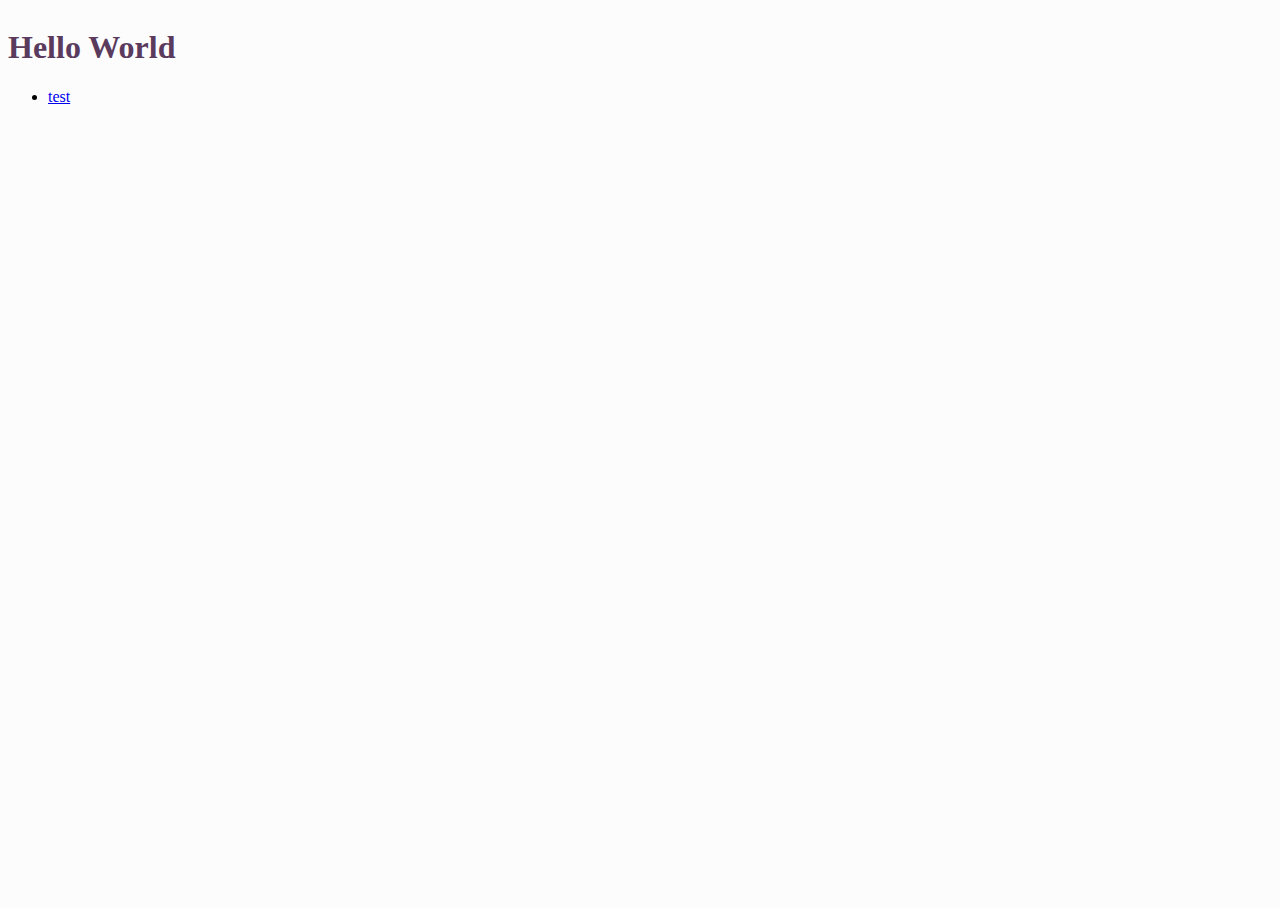
<file: index.html>
<!DOCTYPE html>
<html lang="en">
<head>
  <meta charset="UTF-8">
  <meta http-equiv="X-UA-Compatible" content="IE=edge">
  <meta name="viewport" content="width=device-width, initial-scale=1.0">
  <title>XTLD</title>
  <link rel="stylesheet" href="/css/styles.css">
</head>
<body>
  <h1>
    Hello World
  </h1>
  <ul>
    <li>
      <a href="/test/">test</a>
    </li>
  </ul>
</body>
</html>
</file>
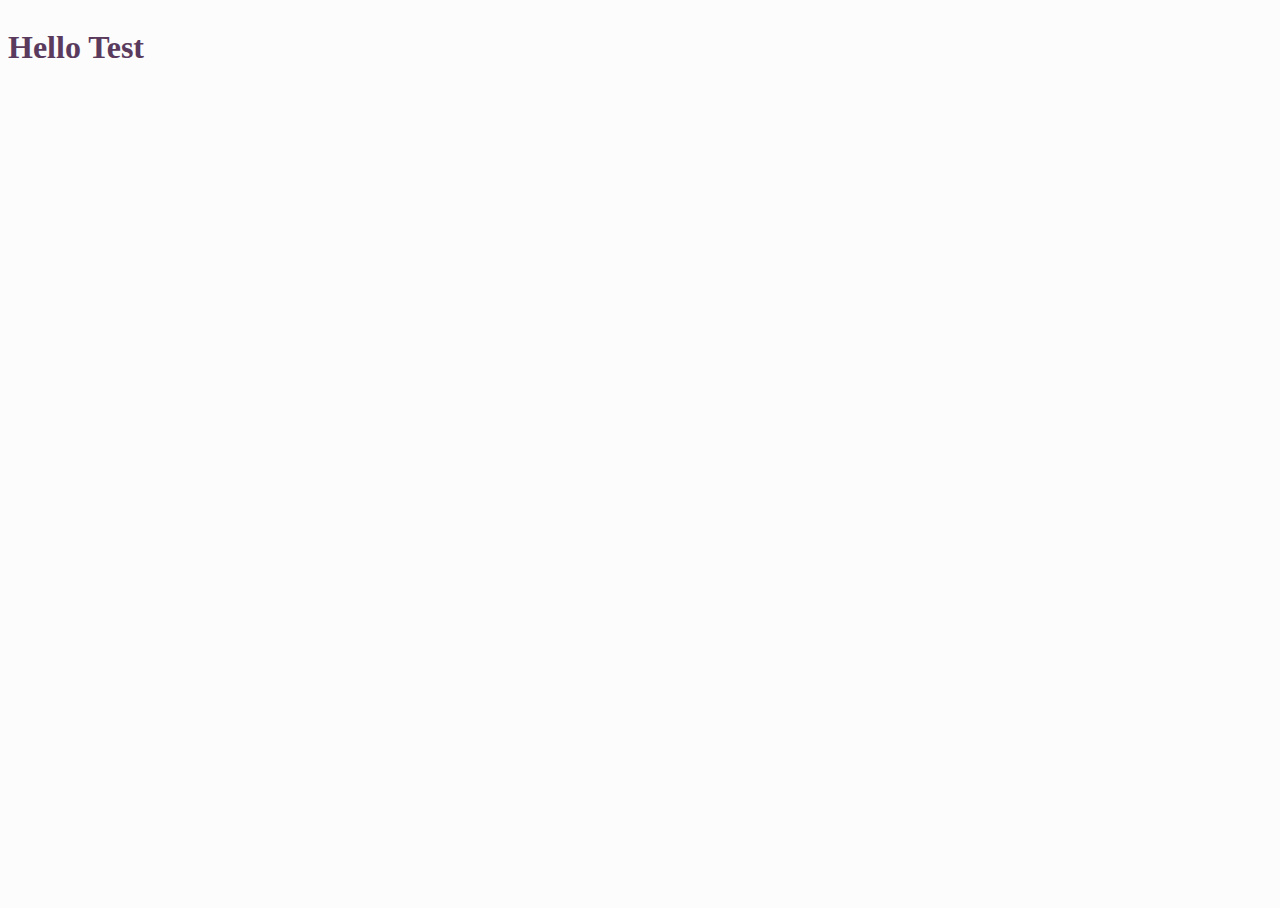
<file: test/index.html>
<!DOCTYPE html>
<html lang="en">
<head>
  <meta charset="UTF-8">
  <meta http-equiv="X-UA-Compatible" content="IE=edge">
  <meta name="viewport" content="width=device-width, initial-scale=1.0">
  <title>XTLD</title>
  <script src="/js/main.js"></script>
  <link rel="stylesheet" href="/css/styles.css">
</head>
<body>
  <h1>
    Hello Test
  </h1>
</body>
</html>
</file>
<file: css/styles.css>
body, html {
  width: 100%;
  height: 100%;
  overflow: hidden;
  background-color: #fcfcfc;
}

#root {
  width: 100%;
  height: 100%;
  overflow: auto;
}

h1 {
  color: #5a3b5d;
}
</file>
